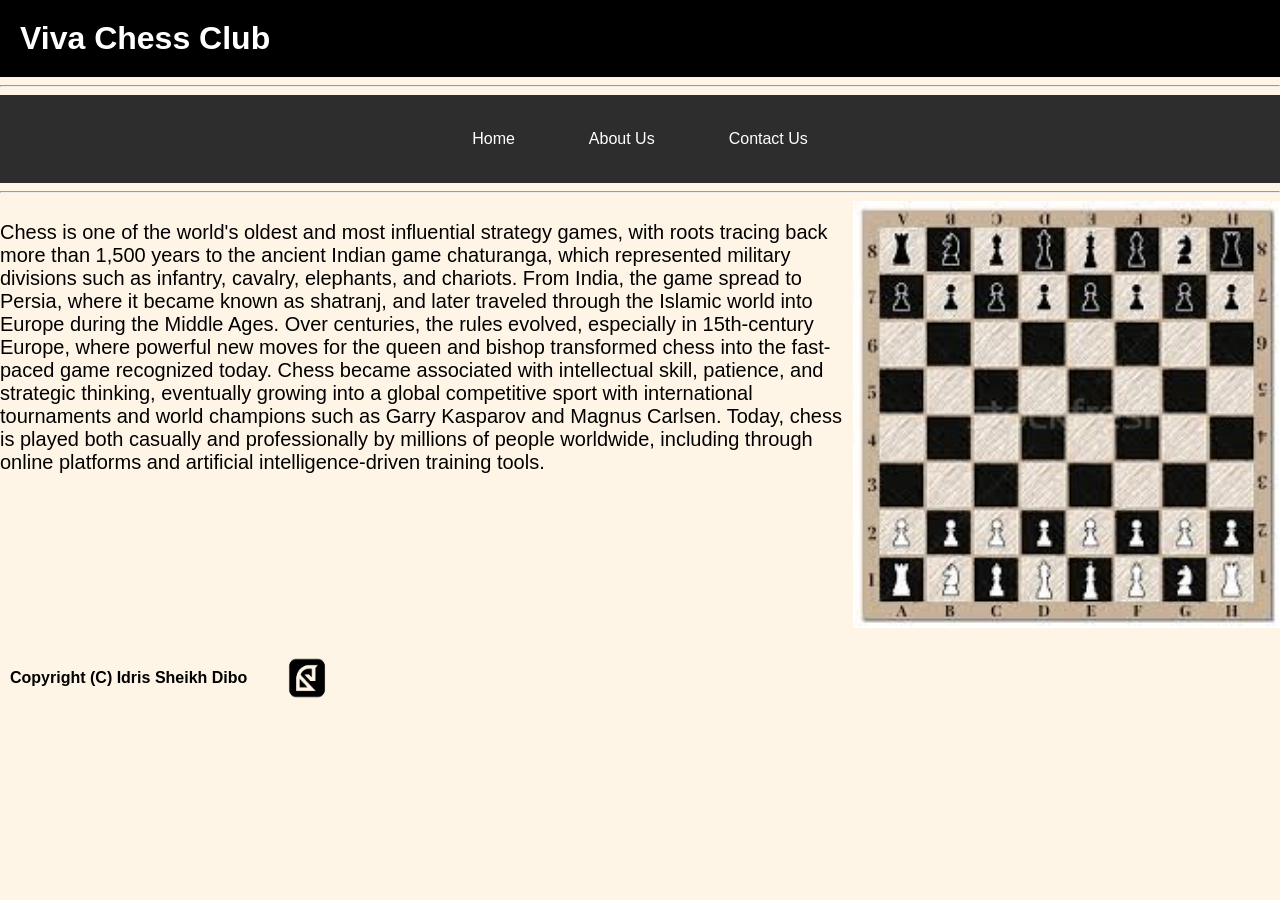
<file: index.html>
<!DOCTYPE html>
<html lang="en">
    <head>
        <meta charset="UTF-8">
        <meta name="viewport" content="width=device-width, initial-scale=1.0">
        <link rel="stylesheet" href="style.css">
        <title>Viva Chess Club</title>
        <link rel="icon" href="img/favicon.ico">
        <!-- Custom style sheet for this page -->
        <style>
            #container {
                display: flex;
                flex-direction: row;
            }
            #container p {
                flex: 2;
            }
            #container img {
                flex: 1;
            }
        </style>
    </head>
    <body>
        <hr>
        <!-- Main section of this page -->
        <main>
            <div id="container">
                <p style="font-size: 20px">
                    Chess is one of the world's oldest and most influential strategy games,
                    with roots tracing back more than 1,500 years to the ancient Indian game chaturanga,
                    which represented military divisions such as infantry, cavalry, elephants, and chariots.
                    From India, the game spread to Persia, where it became known as shatranj, and later traveled through the Islamic world into Europe during the Middle Ages.
                    Over centuries, the rules evolved, especially in 15th-century Europe, where powerful new moves for the queen and bishop transformed chess into the fast-paced game recognized today.
                    Chess became associated with intellectual skill, patience, and strategic thinking,
                    eventually growing into a global competitive sport with international tournaments and world champions such as Garry Kasparov and Magnus Carlsen.
                    Today, chess is played both casually and professionally by millions of people worldwide, including through online platforms and artificial intelligence-driven training tools.
                </p>

                <img src="img/images.jfif" alt="A chess board">
            </div>
        </main>

        <!-- Scripts that will be used for this webpage -->
        <script src="js/header.js"></script>
        <script src="js/footer.js"></script>
    </body>
</html>
</file>
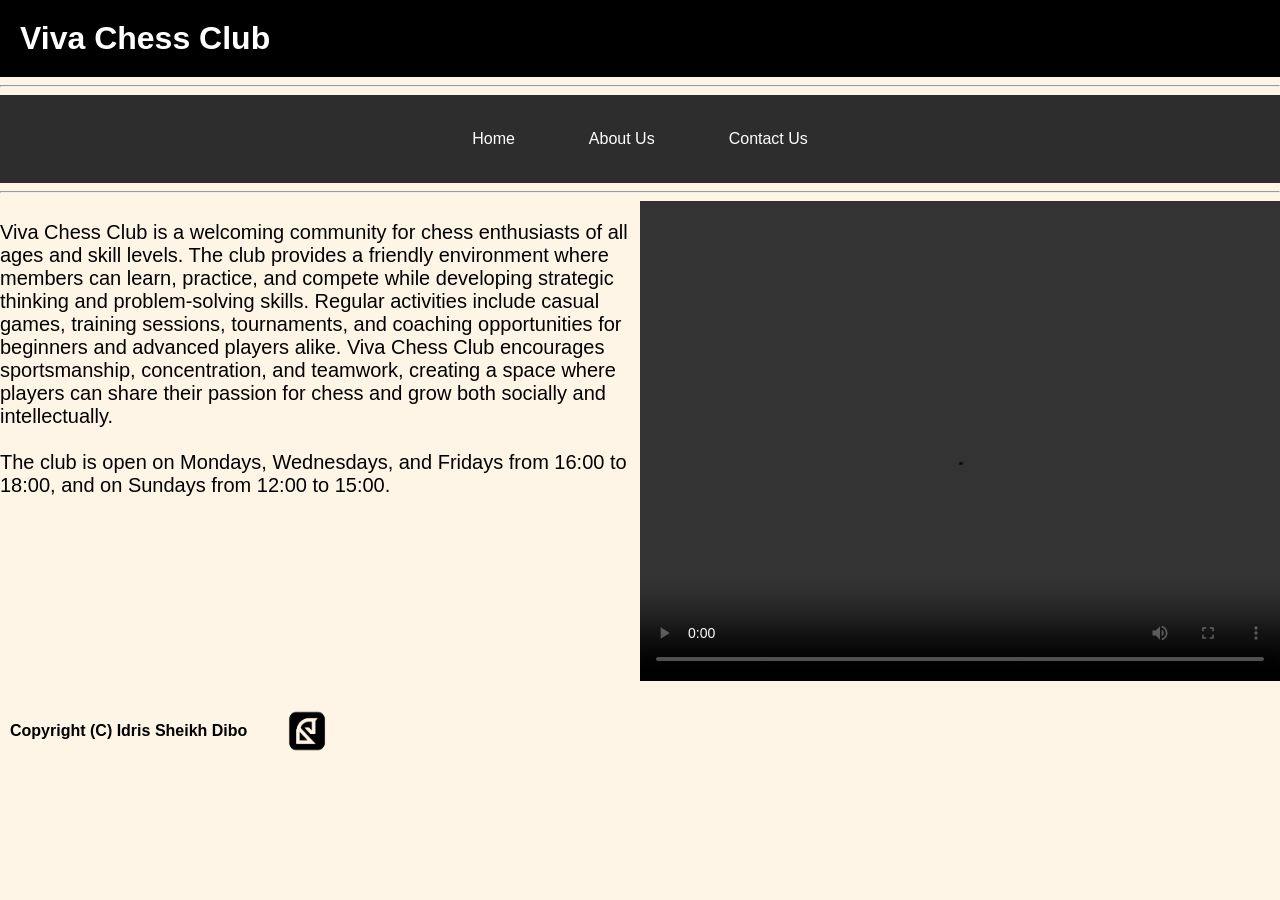
<file: about.html>
<!DOCTYPE html>
<html lang="en">
    <head>
        <meta charset="UTF-8">
        <meta name="viewport" content="width=device-width, initial-scale=1.0">
        <link rel="stylesheet" href="style.css">
        <title>About Us</title>
        <link rel="icon" href="img/favicon.ico">
        <!-- custom stylesheet for this page -->
        <style>
            #container {
                display: flex;
            }
            #container p {
                flex: 1;
                font-size: 20px;
            }
            #container video {
                flex: 1;
            }
        </style>
    </head>
    <body>
        <hr>
        <!-- Main section for this page -->
        <main>
            <div id="container">
                <p>
                    Viva Chess Club is a welcoming community for chess enthusiasts of all ages and skill levels.
                    The club provides a friendly environment where members can learn, practice, and compete while
                    developing strategic thinking and problem-solving skills. Regular activities include casual games,
                    training sessions, tournaments, and coaching opportunities for beginners and advanced players alike.
                    Viva Chess Club encourages sportsmanship, concentration, and teamwork, creating a space where
                    players can share their passion for chess and grow both socially and intellectually.
                    <br><br>
                    The club is open on Mondays, Wednesdays, and Fridays from 16:00 to 18:00, and on Sundays from 12:00 to 15:00.
                </p>
                <video width="640" height="480" controls>
                    <source src="vid/19459-303877310.mp4">
                    Your browser does not support this video type.
                </video>
            </div>
        </main>
        <!-- Scripts that will be used for this webpage -->
        <script src="./js/header.js"></script>
        <script src="./js/footer.js"></script>
    </body>
</html>
</file>
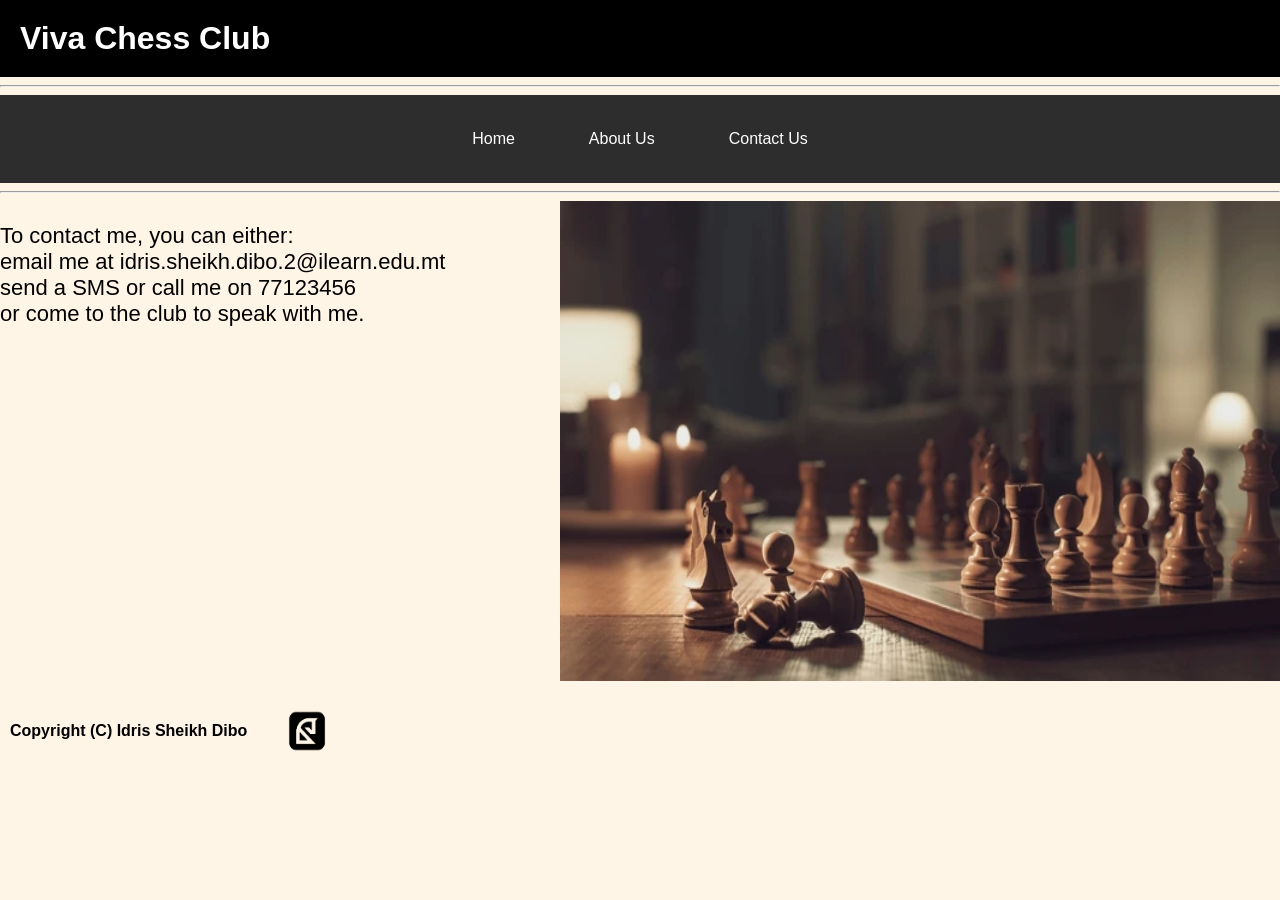
<file: contact.html>
<!DOCTYPE html>
<html lang="en">
    <head>
        <meta charset="UTF-8">
        <meta name="viewport" content="width=device-width, initial-scale=1.0">
        <link rel="stylesheet" href="style.css">
        <title>Contact Us</title>
        <link rel="icon" href="img/favicon.ico">
        <style>
            #container {
                display: flex;
            }
            #container p {
                flex: 2;
            }
            #container img {
                flex: 1;
            }
        </style>
    </head>
    <body>
        <hr>
        <main>
            <div id="container">
                <p style="font-size: 22px;">
                    To contact me, you can either:<br>
                    email me at idris.sheikh.dibo.2@ilearn.edu.mt<br>
                    send a SMS or call me on 77123456<br>
                    or come to the club to speak with me.
                </p>
                <img src="img/chess-game-luxury-wooden-set-600nw-2132337515.webp" width="720" height="480">
            </div>
        </main>
        <!-- Scripts that will be used for this webpage -->
        <script src="./js/header.js"></script>
        <script src="./js/footer.js"></script>
    </body>
</html>
</file>
<file: style.css>
body {
    font-family: Verdana, Geneva, Tahoma, sans-serif;
    margin: 0;
    padding: 0;
    background-color: rgb(255, 245, 231);
}

header {
    background-color: rgb(0, 0, 0);
    padding: 20px;
}

header h1 {
    color: rgb(255, 255, 255);
    margin: 0;
}

nav {
    background-color: #2d2d2d;
    width: 100%;
    padding: 1rem 0;
}

ul {
    display: flex;
    justify-content: center;
    align-items: center;
    gap: 2rem;

    list-style: none;
    margin: 0;
    padding: 0;
}

ul li {
    float: left;
    background-color: #2d2d2d;
    padding: 5px;
}

ul li a {
    display: block;
    color: white;
    text-align: center;
    padding: 14px 16px;
    text-decoration: none;
}

ul li:hover{
    background-color: rgb(46, 112, 20)
}

footer {
    display: flex;
    align-items: center;
    gap: 10px;
    padding: 10px;
}

footer img {
    height: 80px;
    width: 100px;
}

footer p {
    margin: 0;
}
</file>
